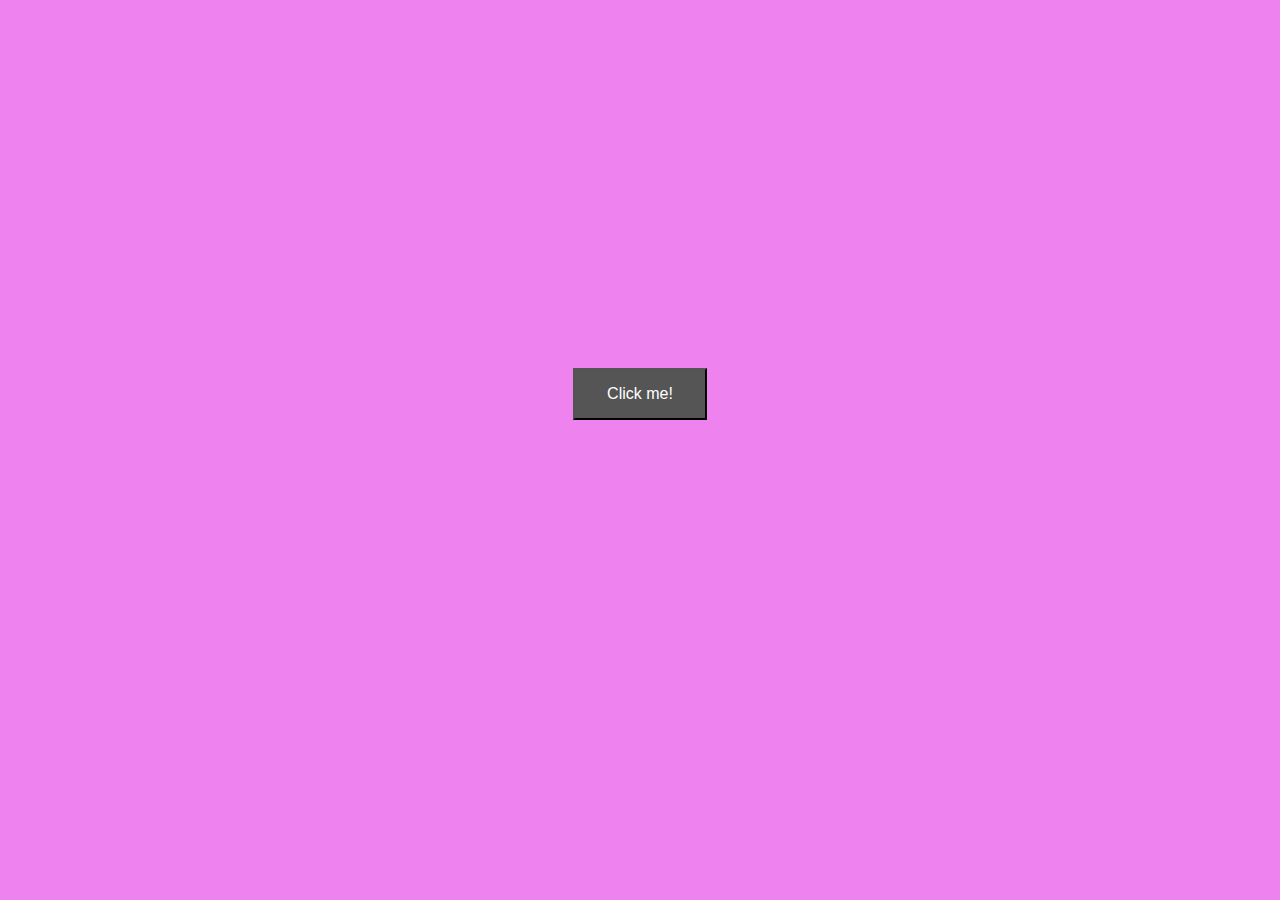
<file: P 1 RandomBackgroundColour/index.html>
<!DOCTYPE html>
<html lang="en">
  <head>
    <meta charset="UTF-8" />
    <meta http-equiv="X-UA-Compatible" content="IE=edge" />
    <meta name="viewport" content="width=device-width, initial-scale=1.0" />
    <link rel="stylesheet" href="styles.css" />
    <title>Random Background colour</title>
  </head>
  <body>
    <div class="btn-center">
      <button id="btn1" onclick="changeB()">Click me!</button>
    </div>

    <script src="app.js"></script>
  </body>
</html>
</file>
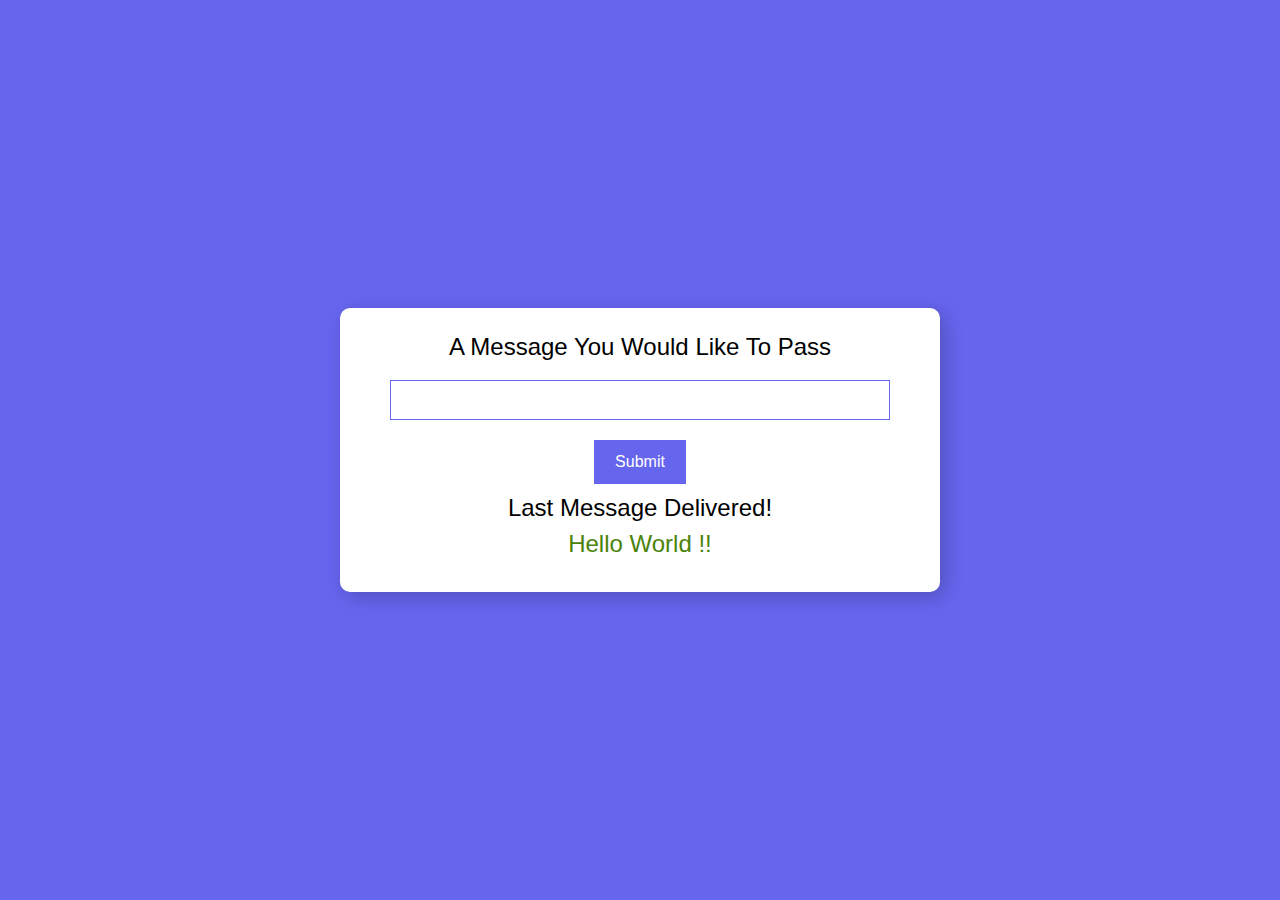
<file: P 2 passTheMessage/index.html>
<!DOCTYPE html>
<html lang="en">
  <head>
    <meta charset="UTF-8" />
    <meta http-equiv="X-UA-Compatible" content="IE=edge" />
    <meta name="viewport" content="width=device-width, initial-scale=1.0" />
    <link rel="stylesheet" href="styles.css" />
    <title>Pass the Message</title>
  </head>
  <body>
    <div class="container">
      <h4>A Message You Would Like To Pass</h4>

      <form id="form1">
        <input type="text" id="message" class="box" autocomplete="off" />
        <input type="submit" id="submitBtn1" class="button" />
      </form>

      <h5 class="feedback">Please enter a value to pass</h5>
      <h4>Last Message Delivered!</h4>
      <h4 class="pass-message">Hello World !!</h4>
    </div>

    <script src="app.js"></script>
  </body>
</html>
</file>
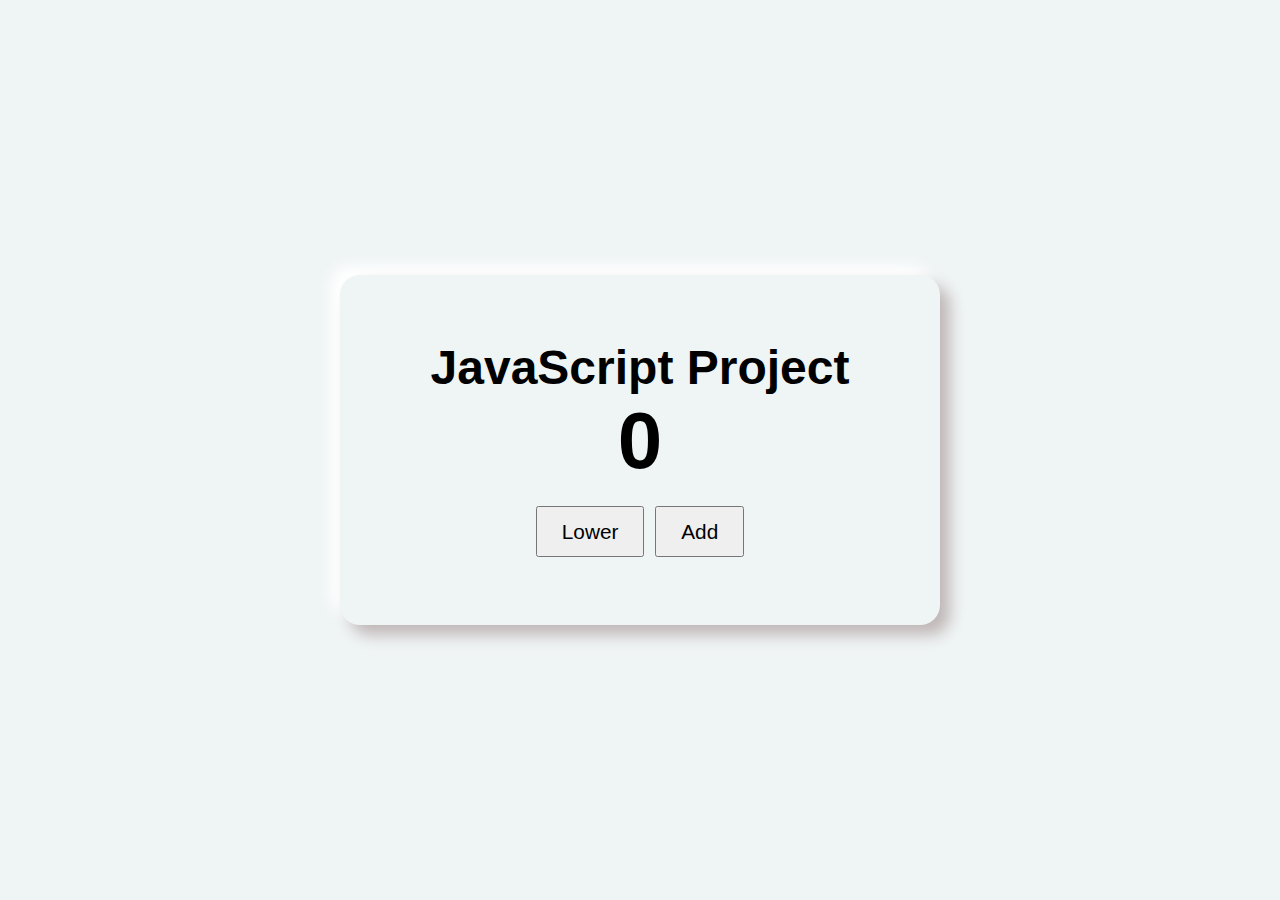
<file: P 3 jsCounterProject/index.html>
<!DOCTYPE html>
<html lang="en">
  <head>
    <meta charset="UTF-8" />
    <meta http-equiv="X-UA-Compatible" content="IE=edge" />
    <meta name="viewport" content="width=device-width, initial-scale=1.0" />
    <link rel="stylesheet" href="styles.css" />
    <title>Pass the Message</title>
  </head>
  <body>
    <div class="card">
      <h2 class="name">JavaScript Project</h2>
      <h4 id="counter">0</h4>
      <div class="container">
        <button class="counterBtn prevBtn">Lower</button>
        <button class="counterBtn nextBtn">Add</button>
      </div>
    </div>

    <script src="app.js"></script>
  </body>
</html>
</file>
<file: P 1 RandomBackgroundColour/styles.css>
#btn1 {
  background-color: #555555;
  color: #fff;
  padding: 15px 32px;
  font-size: 16px;
  cursor: pointer;
  text-align: center;
}

.btn-center {
  text-align: center;
  padding: 40vh 0vh;
}
</file>
<file: P 2 passTheMessage/styles.css>
* {
  margin: 0;
  padding: 0;
  box-sizing: border-box;
  font-family: "Poppins", sans-serif;
}

body,
html {
  background-color: #6665ee;
  display: grid;
  height: 100%;
  place-items: center;
}

h4 {
  font-size: 1.5rem; /* 1 rem = 16px */
  margin-bottom: 0.5rem;
  font-family: inherit;
  font-weight: 500;
  line-height: 1.2;
  text-transform: capitalize;
}

.container {
  width: 600px;
  background-color: #fff;
  padding: 25px 30px;
  border-radius: 10px;
  box-shadow: 5px 5px 20px rgba(0, 0, 0, 0.2);
  display: flex;
  flex-direction: column;
  justify-content: center;
  align-items: center;
  text-align: center;
}

#form1 {
  display: flex;
  flex-direction: column;
  justify-content: center;
  align-items: center;
  text-align: center;
  width: 100%;
}

#form1 input {
  margin: 10px 0;
  outline: none;
  border: 1px solid #6665ee;
}

#form1 input.box {
  width: 500px;
  height: 40px;
  font-size: 1.2rem;
  padding: 0 10px;
}

#form1 input.button {
  font-size: 1rem;
  padding: 12px 20px;
  background-color: #6665ee;
  color: #fff;
  font-weight: 500;
  cursor: pointer;
}

h5 {
  background-color: #ffd4cd;
  font-size: 1.2rem;
  width: 100%;
  padding: 10px 0;
}

.feedback {
  display: none;
}

.show {
  display: block;
}

.pass-message {
  color: #4b830a;
}
</file>
<file: P 3 jsCounterProject/styles.css>
/* @import url(); */
* {
  margin: 0;
  padding: 0;
  box-sizing: border-box;
  font-family: "Raleway", sans-serif;
}

body,
html {
  display: grid;
  min-height: 100%;
  place-items: center;
  background-color: #eff4f5;
}

.card {
  width: 600px;
  height: 350px;
  box-shadow: 10px 10px 15px rgb(192, 183, 183), -10px -10px 15px white;
  display: flex;
  flex-direction: column;
  justify-content: center;
  align-items: center;
  border-radius: 20px;
}

.name {
  font-size: 3rem;
}

#counter {
  font-size: 5rem;
  margin-bottom: 1rem;
}

.prevBtn,
.nextBtn {
  font-size: 1.3rem;
  outline: none;
  padding: 0.7rem 1.5rem;
  cursor: pointer;
  margin: 0.2rem;
}
</file>
